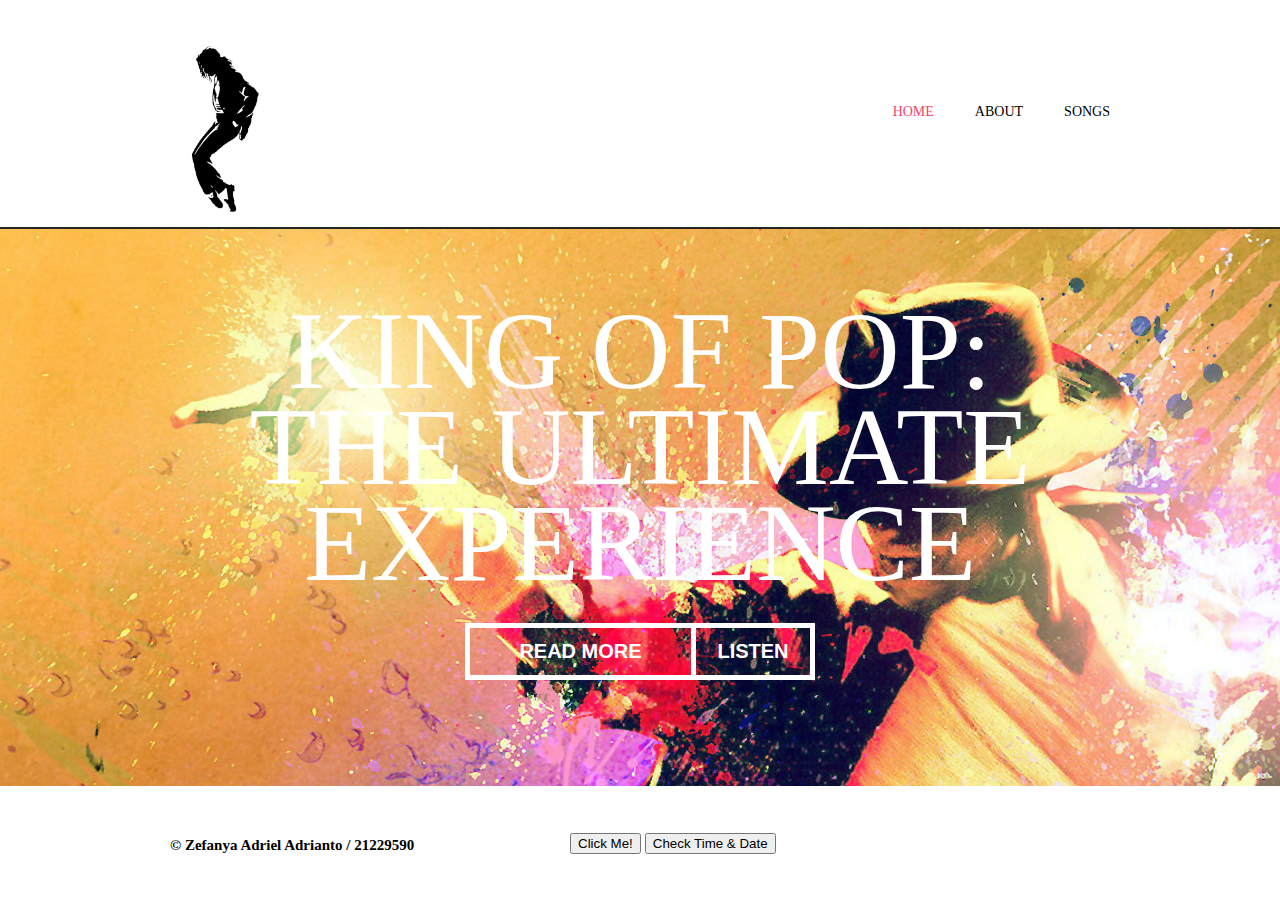
<file: index.html>
<!doctype html>
<!-- Website template by freewebsitetemplates.com -->
<html>
<head>
	<meta charset="UTF-8">
	<meta name="viewport" content="width=device-width, initial-scale=1.0">
	<title>Zefanya's Personal Website</title>
	<link rel="stylesheet" href="css/style.css" type="text/css">
	<link rel="stylesheet" type="text/css" href="css/mobile.css">
	<script src="js/mobile.js" type="text/javascript"></script>
</head>
<body>
	<div id="page">
		<div id="header">
			<div id="navigation">
				<span id="mobile-navigation">&nbsp;</span>
				<a href="index.html" class="logo"><img src="images/logo.jpg" width="370" height="170"></a>
				<ul id="menu">
					<li class="selected">
						<a href="index.html">Home</a>
					</li>
					<li>
						<a href="about.html">About</a>
					</li>
					<li>
						<a href="blog.html">Songs</a>
						<ul>
							<li>
								<a href="blogsinglepost.html">blog single post</a>
							</li>
						</ul>
					</li>
				</ul>
			</div>
		</div>
		<div id="body" class="home">
			<div class="header">
				<div>
					<h1>King of pop: the ultimate experience</h1>
					<span><a href="about.html" class="email">Read More</a><a href="blog.html" class="signup">Listen</a></span>
				</div>
			</div>
		</div>
		<div id="footer">
					<script>
        window.onload = function() {
            alert("Welcome Professor Ozaydin!");
        };
    </script>
			<div>
				<div class="connect">
				</div>
				<p>&copy; Zefanya Adriel Adrianto / 21229590</p>
				
				<button onclick="myFunction()" text-align="center">Click Me!</button>
<button onclick="document.getElementById('demo').innerHTML=Date()">Check Time & Date</button>
<p id="demo" style="color: black;"></p>
			</div>
		</div>
	</div>
	<script>
	function myFunction() {
		alert("Hello Professor Ozaydin!");
		}
</script>
</body>
</html>
</file>
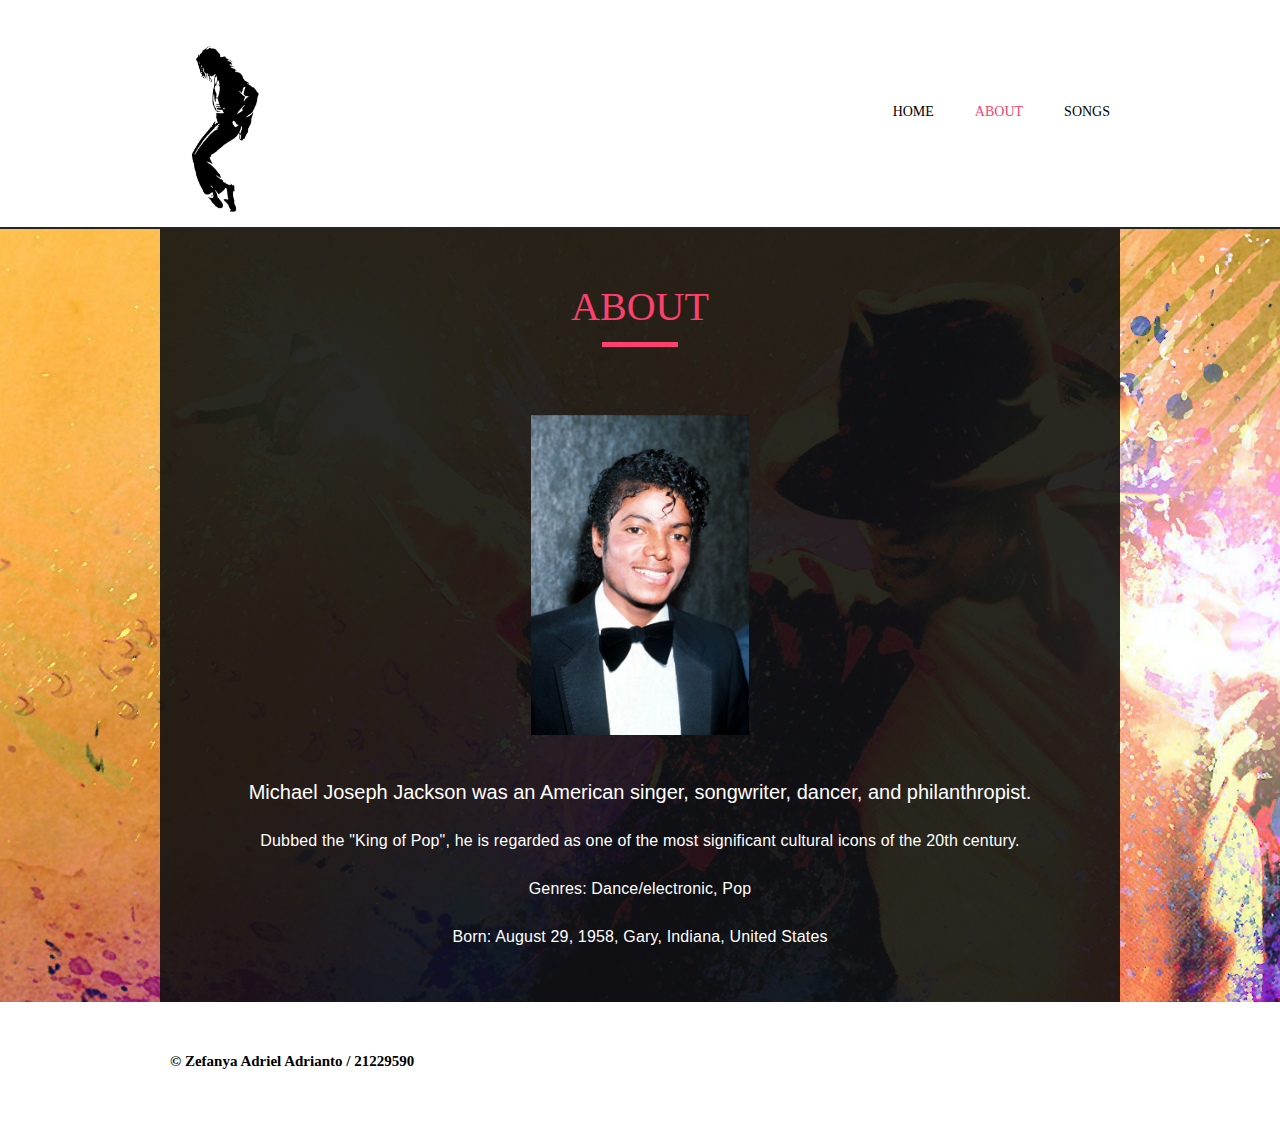
<file: about.html>
<!doctype html>
<!-- Website template by freewebsitetemplates.com -->
<html>
<head>
	<meta charset="UTF-8">
	<meta name="viewport" content="width=device-width, initial-scale=1.0">
	<title>Zefanya's Personal Website</title>
	<link rel="stylesheet" href="css/style.css" type="text/css">
	<link rel="stylesheet" type="text/css" href="css/mobile.css">
	<script src="js/mobile.js" type="text/javascript"></script>
</head>
<body>
	<div id="page">
		<div id="header">
			<div id="navigation">
				<span id="mobile-navigation">&nbsp;</span>
				<a href="index.html" class="logo"><img src="images/logo.jpg" width="370" height="170" alt=""></a>
				<ul id="menu">
					<li>
						<a href="index.html">Home</a>
					</li>
					<li class="selected">
						<a href="about.html">About</a>
					</li>
					<li>
						<a href="blog.html">Songs</a>
						<ul>
				</ul>
			</div>
		</div>
		<div id="body">
			<div>
				<h1>ABOUT</h1>
				<img src="images/jack.webp" width="165" height="320">
				<h2>Michael Joseph Jackson was an American singer, songwriter, dancer, and philanthropist.</h2>
				<p>Dubbed the "King of Pop", he is regarded as one of the most significant cultural icons of the 20th century.
				<br>
				Genres: Dance/electronic, Pop
				<br>
				Born: August 29, 1958, Gary, Indiana, United States</p>
			</div>
		</div>
		<div id="footer">
			<div>
				<div class="connect">
				</div>
				<p>&copy; Zefanya Adriel Adrianto / 21229590</p>
			</div>
		</div>
	</div>
</body>
</html>
</file>
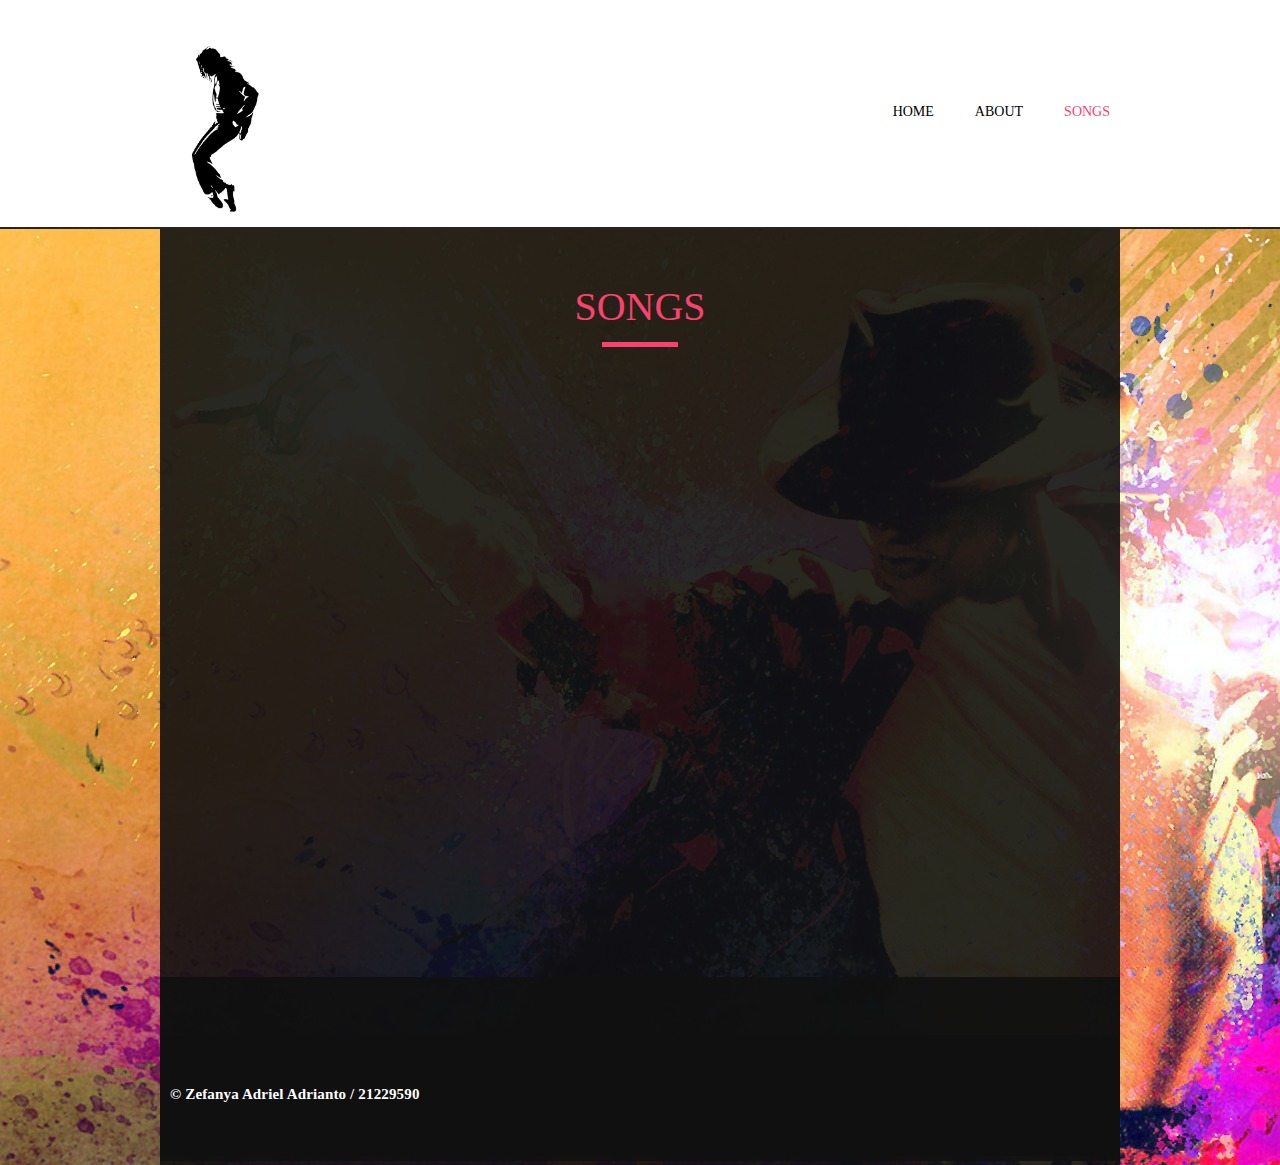
<file: blog.html>
<!doctype html>
<!-- Website template by freewebsitetemplates.com -->
<html>
<head>
	<meta charset="UTF-8">
	<meta name="viewport" content="width=device-width, initial-scale=1.0">
	<title>Zefanya's Personal Website</title>
	<link rel="stylesheet" href="css/style.css" type="text/css">
	<link rel="stylesheet" type="text/css" href="css/mobile.css">
	<script src="js/mobile.js" type="text/javascript"></script>
</head>
<body>
	<div id="page">
		<div id="header">
			<div id="navigation">
				<span id="mobile-navigation">&nbsp;</span>
				<a href="index.html" class="logo"><img src="images/logo.jpg" width="370" height="170" alt=""></a>
				<ul id="menu">
					<li>
						<a href="index.html">Home</a>
					</li>
					<li>
						<a href="about.html">About</a>
					</li>
					<li class="selected">
						<a href="blog.html">Songs</a>
						<ul>
							<li>
								<a href="blogsinglepost.html">blog single post</a>
							</li>
						</ul>
					</li>
				</ul>
			</div>
		</div>
		<div id="body">
			<div>
				<h1>Songs</h1>
<iframe style="border-radius:12px" src="https://open.spotify.com/embed/playlist/37i9dQZF1DZ06evO1SVXaM?utm_source=generator" width="100%" height="380" frameBorder="0" allowfullscreen="" allow="autoplay; clipboard-write; encrypted-media; fullscreen; picture-in-picture" loading="lazy"></iframe>
		<div id="footer">
			<div>
				<div class="connect">
				</div>
				<p>&copy; Zefanya Adriel Adrianto / 21229590</p>
			</div>
		</div>
	</div>
</body>
</html>
</file>
<file: css/style.css>
/* Website template by freewebsitetemplates.com */
body {
	margin: 0;
	padding: 0;
	position: relative;
	width: auto;
}
body #page {
	margin: 0;
	overflow: hidden;
	padding: 0;
	width: auto;
}
a {
	text-decoration: none;
	outline: none;
}
a:active {
	background: none;
}
img {
	border: none;
}
/*----------------------------------------header-styles---------------------------------------*/
#header {
	margin: 0;
	padding: 0;
	position: relative;
	width: 100%;
}
#header div {
	margin: 0 auto;
    max-width: 940px;
    min-height: 227px;
    padding: 0 10px;
}
#header div a.logo {
	display: block;
    float: left;
    height: 106px;
    margin: 44px 0 0;
    padding: 0;
    width: 320px;
}
#header div a.logo img {
	display: block;
	margin: 0;
	padding: 0;
	width: auto;
}
#header div ul {
	display: block;
    float: right;
    list-style: none outside none;
    margin: 0 auto;
    max-width: 501px;
    padding: 102px 0 20px;
    text-align: center;
}
#header div ul li {
	display: inline-block;
	*float: left; /* Needed for IE7 and old versions */
	margin: 0 0 0 37px;
	padding: 0;
	width: auto;
}
#header div ul li a {
	color: #000000;
	font-family: "Arial Black";
	font-size: 14px;
	font-weight: normal;
	line-height: 14px;
	margin: 0;
	padding: 0;
	text-align: center;
	text-transform: uppercase;
	width: auto;
}
#header div ul li.selected a, #header div ul li.selected a:hover {
	color: #fb416f;
}
#header div ul li a:hover {
	color: #16ab88;
}
#header div ul li ul {
	display: none;
}
#header span#mobile-navigation, #header span#mobile-submenu, #header div ul li ul {
	display: none;
}
/*----------------------------------------body-home-styles---------------------------------------*/
#body {
	background: url(../images/bg-homee.jpg) no-repeat center top;
	border-top: 2px solid #252525;
	margin: 0;
	overflow: hidden;
	padding: 0;
	position: relative;
	width: 100%;
}
#body.home div {
	background: none;
	margin: 0;
	max-width: none;
	padding: 0 0 54px;
	width: 100%;
}
#body.home div.header div {
	background: none;
	margin: 0 auto;
	max-width: 960px;
	padding: 74px 0 0;
}
#body.home div.header div h1 {
	background: none;
	color: #ffffff;
	display: block;
	font-family: 'Arial Black';
	font-size: 110px;
	font-weight: normal;
	line-height: 96px;
	margin: 0 auto 32px;
	padding: 0;
	text-align: center;
	text-transform: uppercase;
	width: 89.5833%;
}
#body.home div.header div span {
	display: block;
	margin: 0 auto 52px;
	max-width: 350px;
	overflow: hidden;
	padding: 0;
	width: 37.4583%;
}
#body.home div.header div span a.email {
	border: 5px solid #ffffff;
	color: #ffffff;
	display: block;
	float: left;
	font-family: Arial;
	font-size: 20px;
	font-weight: bold;
	height: 47px;
	line-height: 47px;
	margin: 0;
	padding: 0;
	text-align: center;
	text-transform: uppercase;
	width: 63.142857142857%;
}
#body.home div.header div span a.signup {
	border: 5px solid #ffffff;
	border-left: none;
	color: #ffffff;
	display: block;
	float: left;
	font-family: Arial;
	font-size: 20px;
	font-weight: bold;
	height: 47px;
	line-height: 47px;
	margin: 0;
	padding: 0;
	text-align: center;
	text-transform: uppercase;
	width: 32.571428571429%;
}
#body.home div.header div img {
	display: block;
	margin: 0 auto;
	padding: 0;
	width: 97.9167%;
}
#body.home div.body {
	background: url(../images/bg-transparent1.png) repeat;
	margin: 0;
	padding: 0;
	width: 100%;
}
#body.home div.body div {
	background: none;
	margin: 0 auto;
	max-width: 960px;
	padding: 54px 0 86px;
}
#body.home div.body div h1 {
	background: url(../images/bg-border1.gif) no-repeat center bottom;
	color: #FFFFFF;
	font-family: 'Arial Black';
	font-size: 40px;
	font-weight: normal;
	line-height: 40px;
	margin: 0;
	padding: 0 0 50px;
	text-align: center;
	text-transform: uppercase;
}
#body.home div.body div p {
	background: url(../images/bg-border1.gif) no-repeat center bottom;
	color: #FFFFFF;
	display: block;
	font-family: Arial;
	font-size: 25px;
	font-weight: normal;
	letter-spacing: 0.05em;
	line-height: 48px;
	margin: 12px auto 0;
	padding: 0 0 12px;
	text-align: center;
	width: 63.6458%;
}
#body.home div.body div p a {
	color: #ffffff;
	font-family: Arial;
	font-size: 25px;
	font-weight: normal;
	line-height: 48px;
	margin: 0;
	padding: 0;
	text-decoration: underline;
}
#body.home div.body div p a:hover {
	color: #fc416f;
}
#body.home div.body div a.more {
	border: 5px solid #FFFFFF;
	color: #FFFFFF;
	display: block;
	font-family: 'Arial Black';
	font-size: 20px;
	font-weight: normal;
	height: 47px;
	line-height: 47px;
	margin: 30px auto 0;
	padding: 0;
	text-align: center;
	text-transform: uppercase;
	width: 230px;
}
#body.home div.body div a.more:hover {
	background-color: #ffffff;
	color: #fb416f;
}
/*----------------------------------------body-styles---------------------------------------*/
#body div {
	background: url(../images/bg-transparent2.png) repeat;
	margin: 0 auto;
	max-width: 960px;
	overflow: hidden;
	padding: 58px 0 4px;
}
#body.running div {
	padding: 58px 0 161px;
}
#body div h1 {
	background: url(../images/bg-border2.gif) no-repeat center bottom;
	color: #FC416F;
	font-family: 'Arial Black';
	font-size: 40px;
	font-weight: normal;
	line-height: 40px;
	margin: 0;
	padding: 0 0 20px;
	text-align: center;
	text-transform: uppercase;
}
#body div img {
	display: block;
	margin: 68px auto 47px;
	padding: 0;
	width: auto;
}
#body.runningsinglepost div img {
	display: block;
	margin: 68px auto 73px;
	padding: 0;
	width: auto;
}
#body.runningsinglepost div h3 {
	padding: 17px 0 0;
}
#body.runningsinglepost div h3 span {
	padding: 0 0 12px;
}
#body.runningsinglepost div p {
	margin: 0 auto 10px;
}
#body div p {
	color: #FFFFFF;
	display: block;
	font-family: Arial;
	font-size: 16px;
	font-weight: normal;
	letter-spacing: 0.01em;
	line-height: 48px;
	margin: 0 auto 37px;
	padding: 0;
	text-align: center;
	width: 765px;
}
#body div p span {
	color: #FFFFFF;
	display: block;
	font-family: Arial;
	font-size: 16px;
	font-style: italic;
	font-weight: normal;
	letter-spacing: 0.03em;
	line-height: 48px;
	padding: 39px 0;
}
#body div p span a {
	color: #FFFFFF;
	font-family: Arial;
	font-size: 16px;
	font-style: italic;
	font-weight: bold;
	line-height: 48px;
}
#body div p a {
	color: #ffffff;
	font-family: Arial;
	font-size: 16px;
	font-weight: normal;
	line-height: 48px;
	margin: 0;
	padding: 0;
	text-decoration: underline;
}
#body div p a:hover {
	color: #fc416f;
}
#body div h2 {
	color: #FFFFFF;
	font-family: arial;
	font-size: 20px;
	font-weight: normal;
	line-height: 20px;
	margin: 0 0 15px;
	padding: 0;
	text-align: center;
	text-transform: none;
}
#body div ul.gallery {
	display: inline-block;
	list-style: none outside none;
	margin: 0 0 76px;
	max-width: none;
	padding: 72px 0 0;
	width: 100%;
}
#body div ul.gallery li {
	border: none;
	float: left;
	margin: 0 10px;
	padding: 0;
	width: 300px;
}
#body div ul.gallery li a {
	display: block;
	margin: 0;
	padding: 0;
	width: auto;
}
#body div ul.gallery li a img {
	display: block;
	float: none;
	margin: 0 auto;
	padding: 0;
	width: auto;
}
#body div h3 {
	background: url(../images/bg-border1.gif) no-repeat center top;
	color: #FFFFFF;
	display: block;
	font-family: Arial;
	font-size: 25px;
	font-weight: bold;
	letter-spacing: 0.02em;
	line-height: 48px;
	margin: 0 auto 15px;
	padding: 18px 0 0;
	text-align: center;
	width: 611px;
}
#body div h3 span {
	background: url(../images/bg-border1.gif) no-repeat center bottom;
	display: block;
	margin: 0;
	padding: 0 0 11px;
	width: auto;
}
#body.running div p {
	margin: 0 auto 48px;
}
#body div ul {
	display: inline-block;
	list-style: none outside none;
	margin: 0;
	max-width: 780px;
	padding: 72px 90px 49px;
}
#body div ul li:first-child {
	border: none;
	padding: 0 0 0 0;
}
#body div ul li {
	border-top: 2px solid #363636;
	display: block;
	margin: 0;
	overflow: hidden;
	padding: 40px 0 0;
	width: auto;
}
#body div ul li img {
	display: block;
	float: left;
	margin: 0 28px 0 0;
	padding: 0;
	width: auto;
}
#body div ul li div {
	background: none;
	float: left;
	margin: 0;
	max-width: none;
	overflow: hidden;
	padding: 6px 0 0;
	width: 522px;
}
#body div ul li div h1 {
	background: none;
	color: #FFFFFF;
	font-family: Arial;
	font-size: 25px;
	font-weight: normal;
	line-height: 30px;
	margin: 0 0 16px;
	padding: 0;
	text-align: left;
	text-transform: uppercase;
	width: auto;
}
#body div ul li div p {
	color: #FFFFFF;
	font-family: Arial;
	font-size: 16px;
	font-weight: normal;
	letter-spacing: 0.01em;
	line-height: 48px;
	margin: 0 0 6px;
	padding: 0;
	text-align: left;
	width: auto;
}
#body div ul li div p a {
	color: #ffffff;
	font-family: Arial;
	font-size: 16px;
	font-weight: normal;
	line-height: 48px;
	margin: 0;
	padding: 0;
	text-decoration: underline;
}
#body div ul li div p a:hover {
	color: #fc416f;
}
#body div ul li div a.more {
	border: 2px solid #FFFFFF;
	color: #FFFFFF;
	display: block;
	float: left;
	font-family: Arial;
	font-size: 14px;
	font-weight: normal;
	height: 34px;
	line-height: 34px;
	margin: 0 0 40px;
	padding: 0;
	text-align: center;
	text-transform: uppercase;
	width: 136px;
}
#body div ul li div a.more:hover {
	background-color: #fc416f;
	border: none;
	height: 38px;
	line-height: 38px;
	width: 140px;
}
#body.contact div img {
	display: block;
	margin: 70px auto 37px;
	padding: 0;
	width: auto;
}
#body.contact div h2 {
	font-weight: bold;
	margin: 0 auto 18px;
	text-transform: uppercase;
}
#body iframe{
    width: 97%;
    height: 590px;
    border: 18px;
    padding: 18px;
}
#body.contact div p, #body.contact div a {
	color: #FFFFFF;
	display: block;
	font-family: Arial;
	font-size: 16px;
	font-weight: normal;
	letter-spacing: 0.01em;
	line-height: 18px;
	margin: 0 auto 22px;
	padding: 0;
	text-align: center;
	width: 355px;
}
#body.contact div p a {
	color: #FFFFFF;
	font-family: Arial;
	font-size: 16px;
	font-weight: normal;
	line-height: 48px;
	margin: 0 auto 37px;
	padding: 0;
	text-decoration: underline;
}
#body.contact div p a:hover {
	color: #fc416f;
}
#body.contact div h4 {
	background: url(../images/bg-border1.gif) no-repeat center bottom;
	color: #FFFFFF;
	font-family: 'Arial Black';
	font-size: 30px;
	font-weight: normal;
	line-height: 30px;
	margin: 0;
	padding: 14px 0 29px;
	text-align: center;
	text-transform: uppercase;
}
#body.contact div form {
	display: block;
	margin: 0 auto;
	overflow: hidden;
	padding: 36px 0 0;
	width: 503px;
}
#body.contact div form input {
	background: none;
	border: 2px solid #FFFFFF;
	color: #FFFFFF;
	display: block;
	font-family: Arial;
	font-size: 18px;
	font-weight: normal;
	height: 39px;
	line-height: 43px;
	margin: 0 0 17px;
	padding: 0 4px;
	text-align: center;
	text-transform: uppercase;
	width: 491px;
}
#body.contact div form textarea {
	background: none;
	border: 2px solid #FFFFFF;
	color: #FFFFFF;
	display: block;
	font-family: Arial;
	font-size: 18px;
	font-weight: normal;
	height: 87px;
	line-height: 24px;
	margin: 0 0 22px;
	overflow: auto;
	padding: 7px 4px 0;
	resize: none;
	text-align: center;
	text-transform: uppercase;
	width: 491px;
}
#body.contact div form input#submit {
	background: none;
	border: 2px solid #FFFFFF;
	color: #FFFFFF;
	cursor: pointer;
	display: block;
	font-family: Arial;
	font-size: 18px;
	font-weight: bold;
	height: 43px;
	line-height: 43px;
	margin: 0 auto 16px;
	padding: 0;
	text-align: center;
	text-transform: uppercase;
	width: 143px;
}
#body.contact div form input#submit:hover {
	background-color: #fb416f;
	border: none;
	height: 43px;
	width: 143px;
}
#body.blogsinglepost div img {
	display: block;
	float: left;
	margin: 72px 28px 0 90px;
	padding: 0;
	width: auto;
}
#body.blogsinglepost div div {
	background: none;
	float: left;
	margin: 76px 0 0;
	max-width: none;
	padding: 0 0 349px;
	width: 522px;
}
#body.blogsinglepost div div h1 {
	background: none;
	color: #FFFFFF;
	font-family: Arial;
	font-size: 25px;
	font-weight: bold;
	letter-spacing: 0.03em;
	line-height: 25px;
	margin: 0 0 13px;
	padding: 0;
	text-align: left;
	text-transform: uppercase;
}
#body.blogsinglepost div div p {
	color: #FFFFFF;
	font-family: Arial;
	font-size: 16px;
	font-weight: normal;
	letter-spacing: 0.01em;
	line-height: 48px;
	margin: 0 0 48px;
	padding: 0;
	text-align: left;
	width: auto;
}
#body.blogsinglepost div div p a {
	color: #ffffff;
	font-family: Arial;
	font-size: 16px;
	font-weight: normal;
	line-height: 48px;
	margin: 0;
	padding: 0;
	text-decoration: underline;
}
#body.blogsinglepost div div p a:hover {
	color: #fc416f;
}
/*----------------------------------------footer-styles---------------------------------------*/
#footer {
    background-color: #white;
    margin: 0;
    min-height: 122px;
    padding: 0;
    width: 100%;
}
#footer div {
    margin: 0 auto;
    max-width: 940px;
    overflow: hidden;
    padding: 47px 10px 42px;
}
#footer div p {
    color: #black;
    float: left;
    font-family: Cursive;
    font-size: 15px;
    font-weight: 700;
    line-height: 15px;
    margin: 0;
    padding: 5px 0 0;
    text-align: left;
    text-transform: none;
    width: 400px;
}
#footer div .connect {
    display: block;
    float: right;
    height: 32px;
    margin: 0;
    overflow: hidden;
    padding: 0;
    width: 154px;
}
#footer div .connect a {
    background: url(../images/iconsss.jpg) no-repeat;
    display: block;
    float: left;
    height: 28px;
    margin: 0 7px;
    padding: 0;
    text-indent: -99999px;
    width: 28px;
}
</file>
<file: css/mobile.css>
/* Website template by freewebsitetemplates.com */
@media only screen and (min-width : 320px) and (max-width : 568px) {
html {
	-webkit-text-size-adjust: none;
}
img {
	max-width: 100%;
}
#header {
	width: 100%;
}
#header div {
	min-height: 75px;
	padding: 0;
	width: 100%;
}
#header div ul {
	width: 100%;
}
#header div a.logo {
	display: block;
    float: left;
    height: auto;
   margin: 5% 0 2% 8%;
    padding: 0;
    width: 40%;
}
#header span#mobile-navigation {
	background: transparent url(../images/mobile/mobile-menu.png) no-repeat;
	display: block;
	height: 50px;
	margin: 0;
	padding: 0 0 0 0;
	position: absolute;
	right: 6%;
	top: 10px;
	width: 50px;
	z-index: 999;
}
#header div#navigation > ul {
	background: rgba(255, 255, 255, 0.8);
	border: 1px solid #000000;
	display: none;
	height: auto;
	padding: 0;
	position: absolute;
	right: 6%;
	top: 60px;
	width: 88%;
	z-index: 1000;
}
#header div#navigation > ul > li {
	border-left: 0;
	border-top: 1px solid #000000;
	margin: 0;
	padding: 0;
	position: relative;
	text-align: left;
	width: 100%;
}
#header div#navigation > ul > li:first-child {
	border-top: 0;
}
#header div#navigation > ul > li:hover {
	background-color: transparent;
}
#header div#navigation ul li a {
	color: #000000;
	display: block;
	font-family: Arial;
	font-size: 1.125em;
	font-weight: normal;
	height: 3em;
	line-height: 3.125em;
	padding: 0 10px;
	text-align: left;
	text-shadow: none;
}
#header .mobile-submenu {
	background: rgba(255, 255, 255, 0.8) url(../images/mobile/mobile-expand.png) no-repeat center;
	border-left: 1px solid #000000;
	display: inline-block;
	height: 3.4em;
	position: absolute;
	right: 0;
	top: 0;
	width: 50px;
	z-index: 0;
}
#header div#navigation ul li ul {
	border-top: 1px solid #000000;
	padding: 0;
	position: static;
	right: 0;
	text-align: left;
	width: 100%;
	z-index: 999;
}
#header div#navigation ul li ul, #header div#navigation ul li:hover ul {
	display: none;
}
#header div#navigation ul li {
	background: rgba(255, 255, 255, 0.8);
}
#header div#navigation ul li ul li {
	background: rgba(255, 255, 255, 0.8);
	border-top: 1px solid #000000;
	display: block;
	margin: 0;
	padding: 0;
	text-align: left;
}
#header div#navigation ul li ul li:first-child {
	border: none;
}
#header div#navigation ul li ul li a {
	background: rgba(255, 255, 255, 0.8);
	color: #000000;
	padding-left: 20px;
	text-align: left;
}
#header div#navigation ul li:hover a, #header div#navigation ul li.selected a, #header div#navigation ul li:hover ul li a, #header div#navigation ul li:hover ul li a:hover, #header div#navigation ul li ul li.selected a {
	display: block;
}
#header div#navigation ul li.selected > a {
	background: rgba(248, 98, 130, 0.8);
	color: #000000;
}
#body {
	margin: 0;
	padding: 0;
	width: 100%;
}
#body.home {
	margin: 0;
	padding: 0;
	width: 100%;
}
#body div {
	margin: 0 auto;
	padding: 10% 0 0 0;
	width: 95%;
}
#body div.header div h1 {
	font-family: Arial;
	font-size: 46px;
	font-weight: bolder;
	line-height: 46px;
	width: 100%;
}
#footer div .connect {
	float: none;
	margin: 0 auto;
	width: 154px;
}
}
@media only screen and (max-width : 568px) and (orientation : landscape) {
#header div a.logo img {
	margin: 5% 0 0 8%;
	width: 80%;
}
}
@media only screen and (max-width : 918px) {
#body {
	background-size: cover;
}
#body.home {
	margin: 0 auto;
	padding: 0;
	width: 100%;
}
#body div {
	margin: 0 auto;
	padding: 10% 0 0 0;
	width: 95%;
}
#body.home div.header div h1 {
	font-family: Arial;
	font-size: 48px;
	font-weight: bold;
	line-height: 48px;
	width: 99%;
}
#body.home div.header div span {
	width: 85%;
}
#body.home div.header div span a.email {
	width: 56%;
}
#body.home div.header div span a.signup {
	width: 36%;
}
#body.home div.body div h1 {
	font-family: Arial;
	font-size: 50px;
	font-weight: bold;
}
#body.home div.body div p {
	font-size: 20px;
	line-height: 35px;
	width: 90%;
}
#body.home div.body div a.more {
	font-family: Arial;
}
#footer div {
	margin: 0 auto;
	width: 90%;
}
#footer div p {
	float: none;
	text-align: center;
	width: 100%;
}
#footer div .connect {
	float: none;
	margin: 0 auto 18px;
	max-width: none;
	width: 154px;
}
#body div h1 {
	font-family: Arial;
	font-size: 35px;
	font-weight: bold;
	line-height: 35px;
}
#body div img {
	width: 90%;
}
#body div p {
	width: 90%;
}
#body.blogsinglepost div div h1 {
	padding: 0 0 0 5%;
}
#body.blogsinglepost div div p {
	display: block;
	margin: 0 auto 48px;
	width: 90%;
}
#body div h2 {
	font-size: 24px;
	font-weight: bold;
	line-height: 30px;
	margin: 0 auto;
	width: 90%;
}
#body div ul.gallery li {
	float: none;
	margin: 0 0 10% 0;
	width: 100%;
}
#body div ul.gallery li a img {
	float: none;
	width: 80%;
}
#body div h3 {
	width: 90%;
}
#body div ul {
	margin: 0;
	max-width: none;
	padding: 15% 0 0 0;
	width: 100%;
}
#body div ul li {
	margin: 0 auto;
	width: 90%;
}
#body div ul li img, #body.blogsinglepost div img {
	display: block;
	float: none;
	margin: 10% auto 10%;
	width: 90%;
}
#body div ul li div, #body.blogsinglepost div div {
	margin: 10% 0 0;
	padding: 0 0 10%;
	width: 100%;
}
#body div ul li div p {
	line-height: 24px;
	margin: 0 0 10% 0;
}
#body.contact div img {
	display: block;
	margin: 70px auto 37px;
	padding: 0;
	width: 90%;
}
#body.contact div p, #body.contact div a {
	width: 90%;
}
#body.contact div h4 {
	font-family: Arial;
	font-weight: bold;
}
#body.contact div form {
	display: block;
	margin: 0 auto;
	overflow: hidden;
	padding: 36px 0 0;
	width: 90%;
}
#body.contact div form input, #body.contact div form textarea {
	-webkit-appearance: none;
	border-radius: 0;
	margin: 0 auto 10%;
	width: 90%;
}
#body.runningsinglepost div img {
	width: 90%;
}
#body.running div {
	padding: 10% 0 10%;
}
}
</file>
